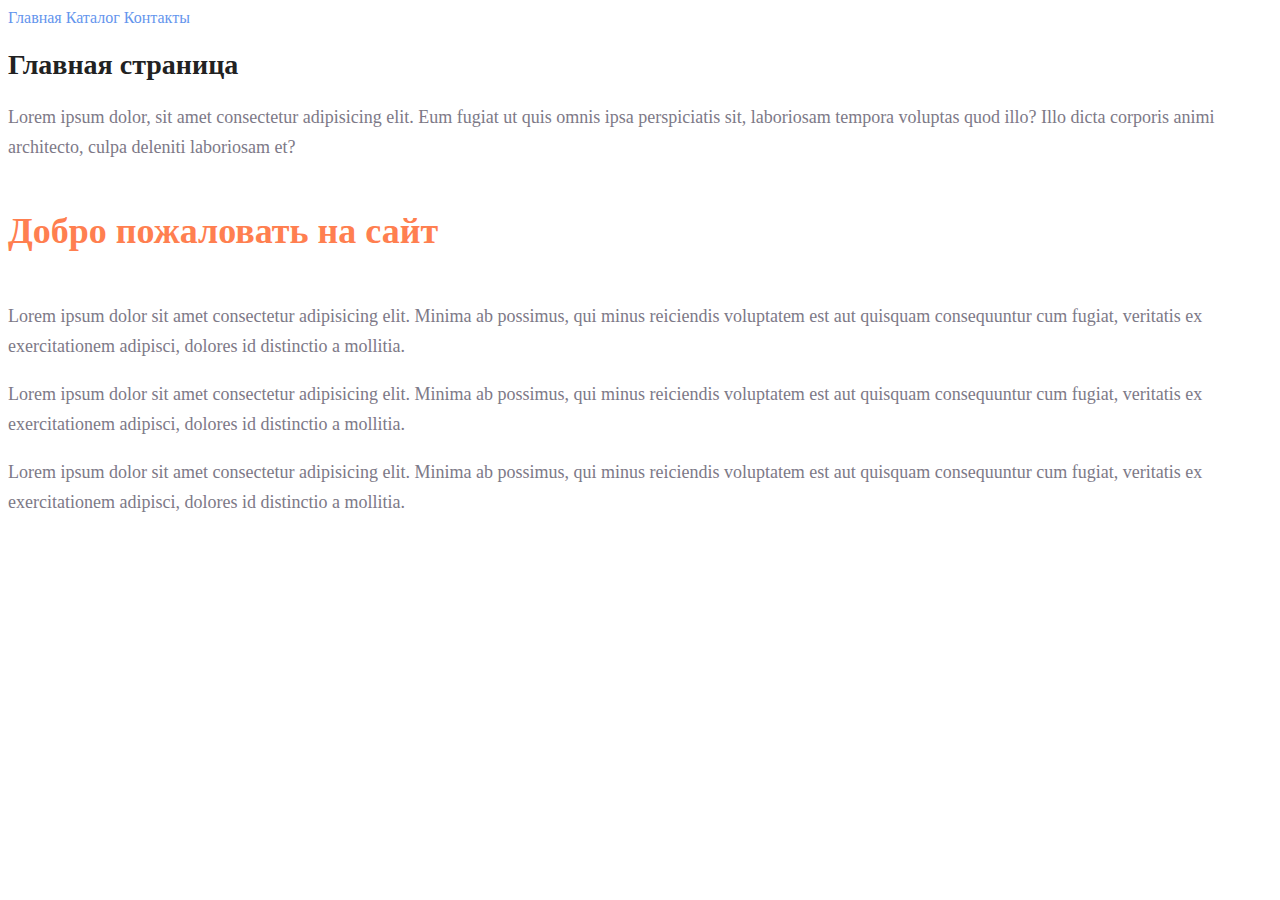
<file: sem_1/index.html>
<!DOCTYPE html>
<html lang="ru">
<head>
    <meta charset="UTF-8">
    <meta name="viewport" content="width=device-width, initial-scale=1.0">
    <link rel="stylesheet" href="style.css">
    <title>Document</title>
</head>
<body>
    <a class="head_menu" href="#">Главная</a>
    <a class="head_menu" href="/catalog/catalog.html">Каталог</a>
    <a class="head_menu" href="#">Контакты</a>

    <h1 class="first_title">Главная страница</h1>
    <p class="paragraf">Lorem ipsum dolor, sit amet consectetur adipisicing elit. Eum fugiat ut quis omnis ipsa perspiciatis sit, laboriosam tempora voluptas quod illo? Illo dicta corporis animi architecto, culpa deleniti laboriosam et?</p>

    <h2 class="second_title">Добро пожаловать на сайт</h2>
    <p class="paragraf">Lorem ipsum dolor sit amet consectetur adipisicing elit. Minima ab possimus, qui minus reiciendis voluptatem est aut quisquam consequuntur cum fugiat, veritatis ex exercitationem adipisci, dolores id distinctio a mollitia.</p>
    <p class="paragraf">Lorem ipsum dolor sit amet consectetur adipisicing elit. Minima ab possimus, qui minus reiciendis voluptatem est aut quisquam consequuntur cum fugiat, veritatis ex exercitationem adipisci, dolores id distinctio a mollitia.</p>
    <p class="paragraf">Lorem ipsum dolor sit amet consectetur adipisicing elit. Minima ab possimus, qui minus reiciendis voluptatem est aut quisquam consequuntur cum fugiat, veritatis ex exercitationem adipisci, dolores id distinctio a mollitia.</p>
</body>
</html>
</file>
<file: sem_1/style.css>
a {
    text-decoration: none;
}

.head_menu{
    color: cornflowerblue;
    font-size: 16px;
    line-height: 20px;
}

.first_title{
    color: #222222;
    font-size: 28px;
    line-height: 36px;
    font-weight: bold;
}

.paragraf{
    font-style: normal;
    font-weight: 300;
    font-size: 18px;
    line-height: 30px;
    color: #7D7987;
}

.second_title{
    color: coral;
    font-style: normal;
    font-weight: 700;
    font-size: 36px;
    line-height: 80px;
}
</file>
